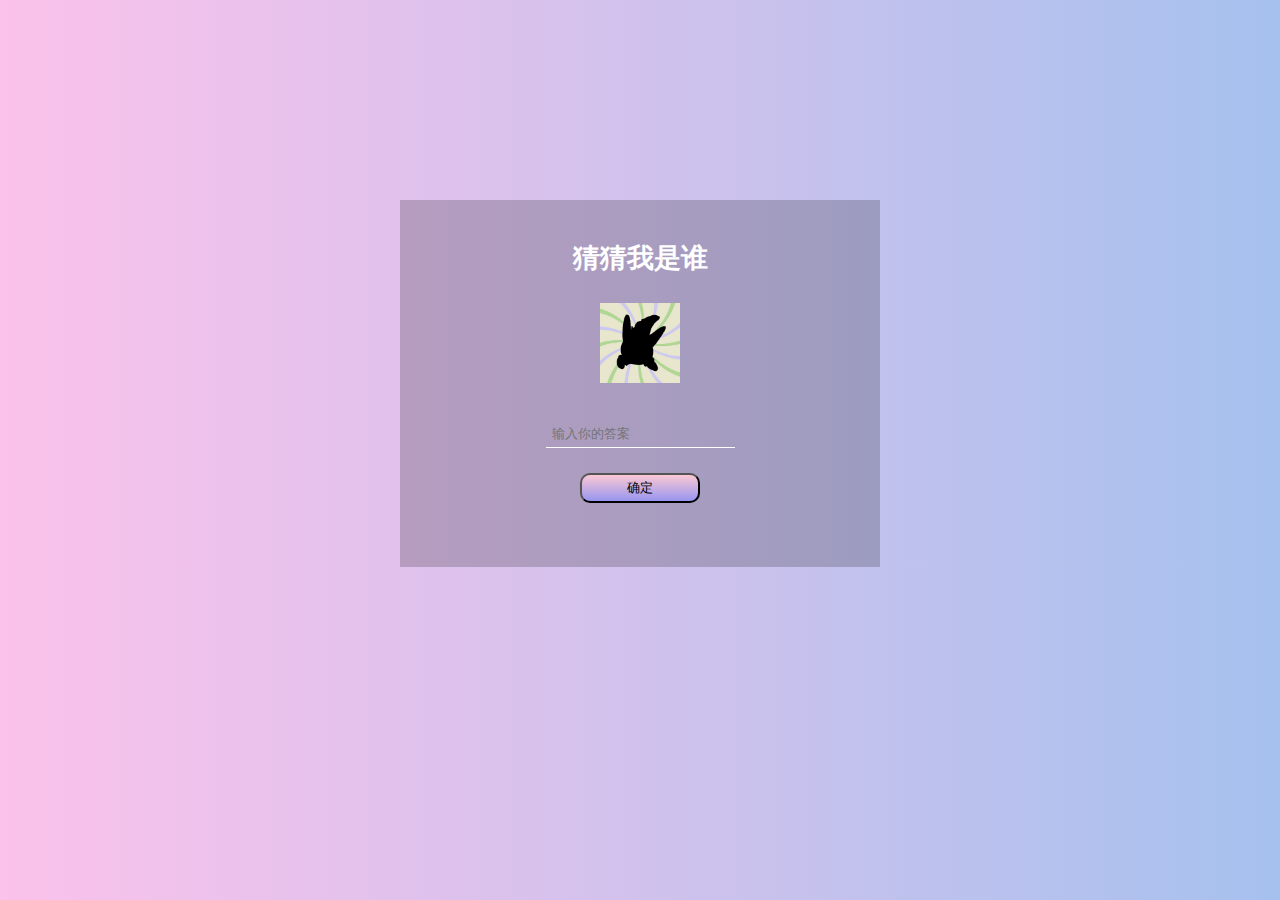
<file: index.html>
<!DOCTYPE html>
<html lang="en">
<head>
  <meta charset="utf-8">
  <meta name="viewport" content="width=device-width, initial-scale=1.0">
<title>Recall My Childhood</title>
  <link rel="stylesheet" type="text/css" href="puzzle.css">
  <script src="puzzle.js"></script>
</head>

<body>
  <div id="maxbox">
    <h3>猜猜我是谁</h3>
    <img src="派大星阴影.jpg" width="80" height="80">
    <div class="inputbox">
      <div class="inputtext">
      <input type="text" id="Answer" placeholder="输入你的答案">
      </div>
    </div>
    <button id="btn" onclick="check()">确定</button>
    <p id="result"></p>

  </div>

</body>
</html>
</file>
<file: puzzle.css>
body{
  margin: 0;
  padding: 0;
  background-image: linear-gradient(to right,#fbc2eb,#a6c1ee);
  background-size: 100% auto;
 }

 #maxbox{
   margin:0 auto;
   margin-top: 200px;
   padding:20px,50px;
   background-color:#00000030;
   text-align: center;
   width:480px;
   height:367px;
 }

#maxbox h3{
  padding:0;
  padding-top: 40px;
  color:white;
  font-size: 27px;
}

#maxbox .inputbox{
  margin-top: :50px;
}

#maxbox .inputtext{
  margin-top: 33px;
}

#maxbox .inputtext input{
  border:0;
  padding:6px;
  border-bottom: 1px solid white;
  background-color: #FFFFFF00;
  color:white;
}

#btn{
  margin:0;
  margin-top: 25px;
  width:120px;
  height:30px;
  border-radius: 10px;
  background-image: linear-gradient(to top, #9795f0 0%, #fbc8d4 100%);
}

#result{
  text-align: center;
  color:#444444;
  font-size: 10px;
}
</file>
